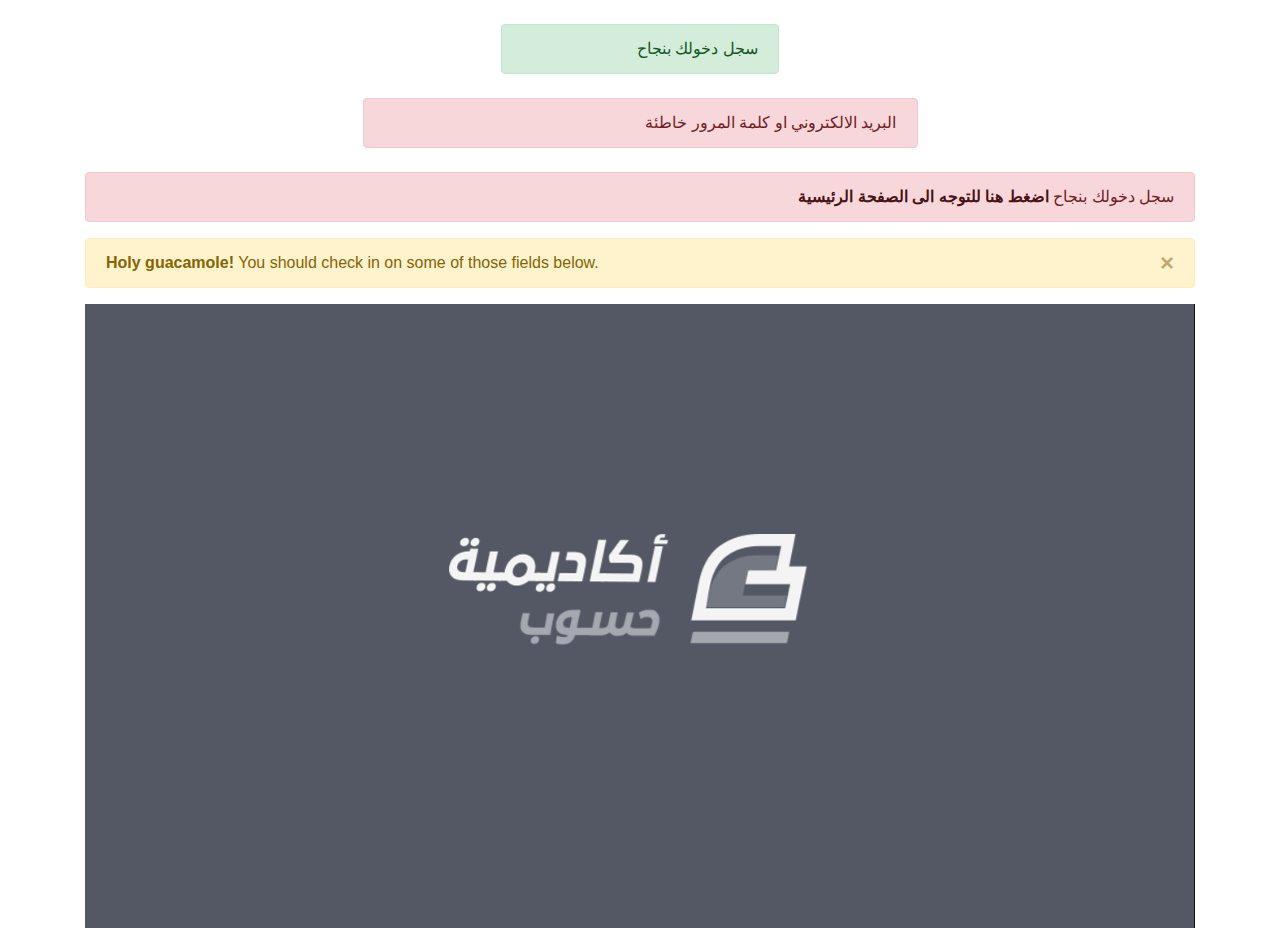
<file: test.html>
<!doctype html>
<html lang="en">
  <head>
    <!-- Required meta tags -->
    <meta charset="utf-8">
    <meta name="viewport" content="width=device-width, initial-scale=1, shrink-to-fit=no">

    <!-- Bootstrap CSS -->
    <link rel="stylesheet" href="css/bootstrap-rtl.css">

    <title>test</title>
  </head>
  <body>

    <div class="container">
        <div class="alert alert-success rtl mt-4 mx-auto w-25" role="alert">
        سجل دخولك بنجاح
        </div>
        <div class="alert alert-danger rtl mt-4 mx-auto w-50" role="alert">
        البريد الالكتروني او كلمة المرور خاطئة
        </div>
        <div class="alert alert-danger rtl mt-4 mx-auto" role="alert">
            سجل دخولك بنجاح <a href="#" class="alert-link">اضغط هنا للتوجه الى الصفحة الرئيسية</a>
        </div>

        <div class="alert alert-warning alert-dismissible fade show" role="alert">
            <strong>Holy guacamole!</strong> You should check in on some of those fields below.
            <button type="button" class="close" data-dismiss="alert" aria-label="Close">
              <span aria-hidden="true">&times;</span>
            </button>
        </div>

        <div id="carouselExampleSlidesOnly" class="carousel slide" data-ride="carousel">
            <div class="carousel-inner">
              <div class="carousel-item active">
                  <img src="img/slide1.png" class="d-block w-100" alt="...">
              </div>
              <div class="carousel-item">
                <img src="img/slide2.jpg" class="d-block w-100" alt="...">
              </div>
              <div class="carousel-item">
                <img src="img/slide3.jpg" class="d-block w-100" alt="...">
              </div>
            </div>
        </div>
    </div>
 
    <script src="https://cdn.jsdelivr.net/npm/jquery@3.5.1/dist/jquery.slim.min.js" integrity="sha384-DfXdz2htPH0lsSSs5nCTpuj/zy4C+OGpamoFVy38MVBnE+IbbVYUew+OrCXaRkfj" crossorigin="anonymous"></script>
    <script src="https://cdn.jsdelivr.net/npm/popper.js@1.16.1/dist/umd/popper.min.js" integrity="sha384-9/reFTGAW83EW2RDu2S0VKaIzap3H66lZH81PoYlFhbGU+6BZp6G7niu735Sk7lN" crossorigin="anonymous"></script>
    <script src="https://cdn.jsdelivr.net/npm/bootstrap@4.6.1/dist/js/bootstrap.min.js" integrity="sha384-VHvPCCyXqtD5DqJeNxl2dtTyhF78xXNXdkwX1CZeRusQfRKp+tA7hAShOK/B/fQ2" crossorigin="anonymous"></script>

  </body>
</html>
</file>
